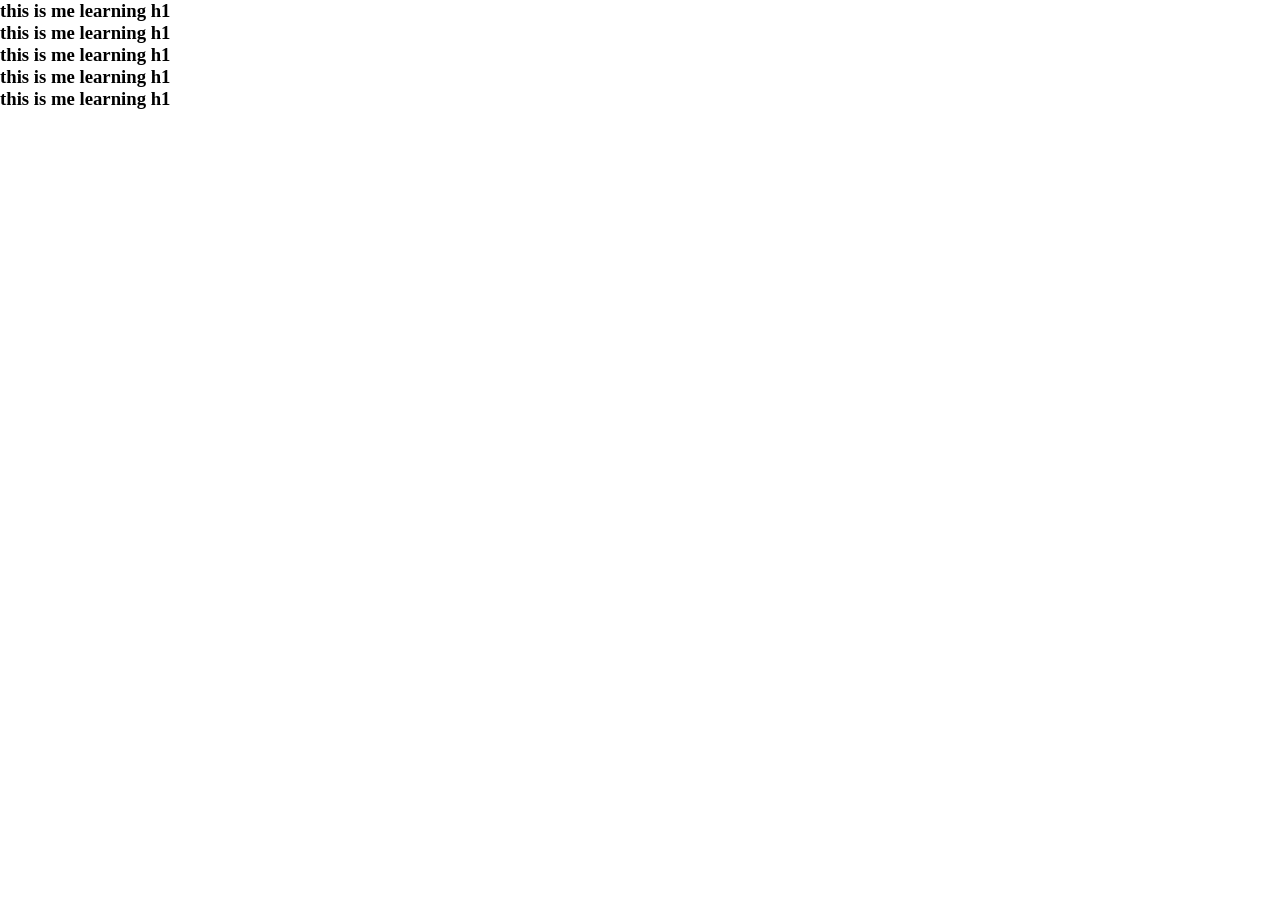
<file: index.html>
<!DOCTYPE html>
<html lang="en">
<head>
    <meta charset="UTF-8">
    <meta name="viewport" content="width=device-width, initial-scale=1.0">
    <title>Learn What Matters Dom</title>
    <link rel="stylesheet" href="style.css">
</head>
<body>
<!-- <h1>this is dom  prectice </h1> -->



<h3>
    this is me learning h1
</h3>
<h3>
    this is me learning h1
</h3>
<h3>
    this is me learning h1
</h3>
<h3>
    this is me learning h1
</h3>
<h3>
    this is me learning h1
</h3>
  
   <!-- <div class="main">
    <div class="squre"> </div>
   <button>Change body background Color </button>
   </div> -->







    
 <!--in this js file i am going to learn Dom to master it from sheryians coding School -->
 <script src="subjec-with-4pillers.js"></script> 
 
</body>
</html>
</file>
<file: style.css>
*{
    padding: 0px;
    margin: 0px;
    box-sizing: border-box;
}
/*  

html, body{
 height: 100%;
 width: 100%;
 display: flex;
 flex-direction: column;
 justify-content: center;
 align-items: center;
}
.main{
    display: flex;
    flex-direction: column;
}
.squre{
    height: 290px;
    width: 290px;
    border: 2px solid black;
    border-radius: 50%;
}
button{
    padding: 10px 8px;
    background-color: deepskyblue;
    color: white;
    font-size: 24px;
} */
</file>
